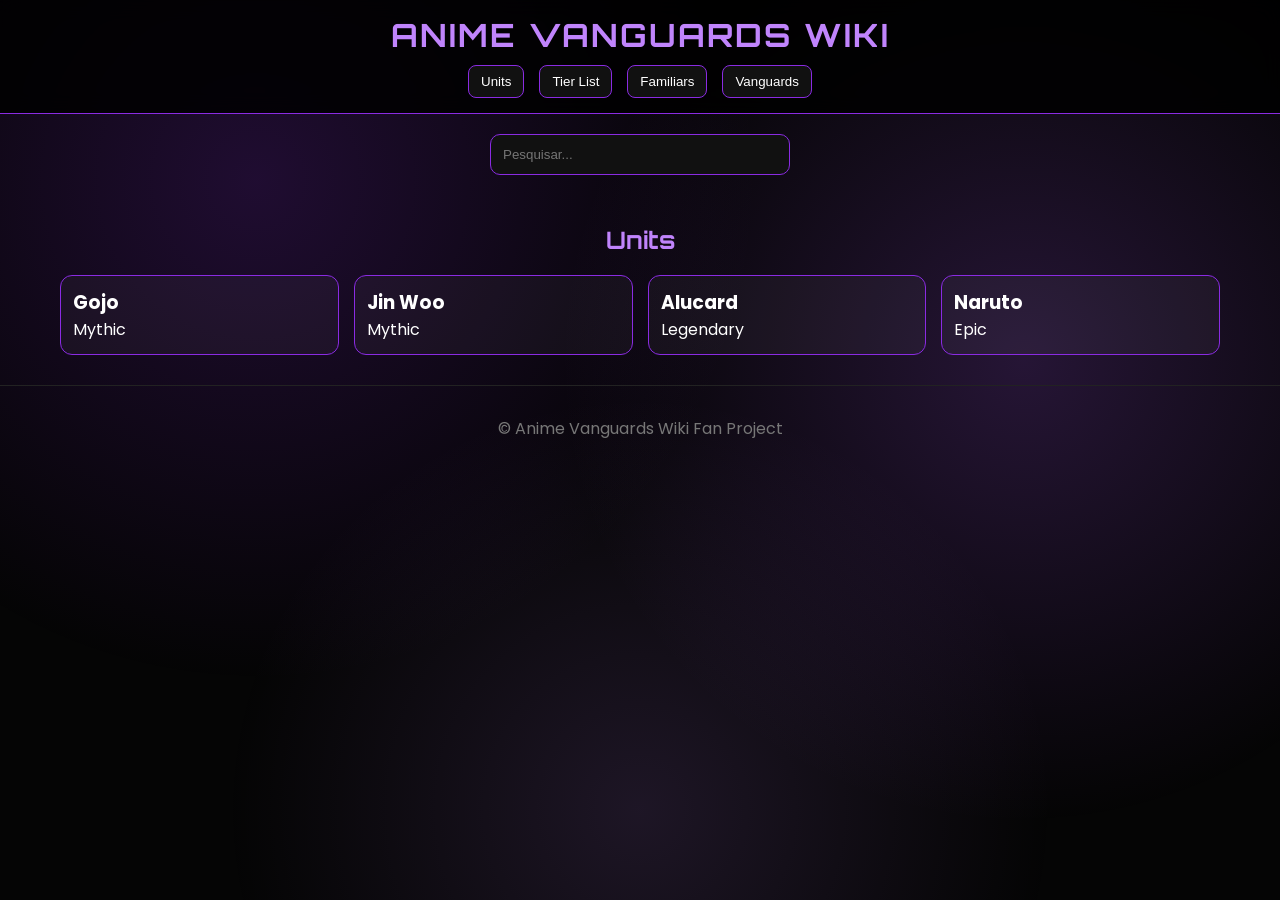
<file: index.html>
<!DOCTYPE html>
<html lang="pt-BR">
<head>
<meta charset="UTF-8">
<meta name="viewport" content="width=device-width, initial-scale=1.0">

<title>Anime Vanguards Wiki</title>

<link href="https://fonts.googleapis.com/css2?family=Orbitron:wght@500;700;900&family=Poppins:wght@300;400;500;600&display=swap" rel="stylesheet">

<style>
:root{
    --bg:#050505;
    --panel:#0d0d0d;
    --purple:#8A2BE2;
    --purple2:#A855F7;
    --purple3:#C084FC;
    --gray:#aaa;
}

*{
    margin:0;
    padding:0;
    box-sizing:border-box;
}

body{
    font-family:Poppins;
    background:var(--bg);
    color:white;
}

/* BACKGROUND NEON */
body::before{
    content:"";
    position:fixed;
    inset:0;
    background:
    radial-gradient(circle at 20% 20%, #8A2BE233, transparent 40%),
    radial-gradient(circle at 80% 40%, #A855F733, transparent 40%),
    radial-gradient(circle at 50% 90%, #C084FC22, transparent 40%);
    z-index:-1;
}

/* HEADER */
header{
    position:sticky;
    top:0;
    background:rgba(0,0,0,.85);
    backdrop-filter:blur(10px);
    border-bottom:1px solid #8A2BE2;
    padding:15px;
    text-align:center;
}

header h1{
    font-family:Orbitron;
    color:var(--purple3);
    letter-spacing:2px;
}

/* NAV */
nav{
    display:flex;
    justify-content:center;
    gap:15px;
    flex-wrap:wrap;
    margin-top:10px;
}

nav button{
    background:#111;
    border:1px solid #8A2BE2;
    color:white;
    padding:8px 12px;
    border-radius:8px;
    cursor:pointer;
    transition:.3s;
}

nav button:hover{
    box-shadow:0 0 15px #8A2BE2;
}

/* SEARCH */
.search-box{
    text-align:center;
    margin:20px;
}

input{
    padding:12px;
    width:300px;
    max-width:90%;
    border-radius:10px;
    border:1px solid #8A2BE2;
    background:#111;
    color:white;
}

/* SECTIONS */
.section{
    display:none;
    padding:30px 20px;
    max-width:1200px;
    margin:auto;
}

.active{
    display:block;
}

.title{
    font-family:Orbitron;
    color:var(--purple3);
    text-align:center;
    margin-bottom:20px;
}

/* GRID */
.grid{
    display:grid;
    grid-template-columns:repeat(auto-fit,minmax(220px,1fr));
    gap:15px;
}

/* CARD */
.card{
    background:rgba(255,255,255,.04);
    border:1px solid #8A2BE2;
    border-radius:12px;
    padding:12px;
    transition:.3s;
}

.card:hover{
    transform:translateY(-5px);
    box-shadow:0 0 20px #8A2BE2;
}

/* TIER LIST */
.tier{
    display:grid;
    gap:10px;
}

.tier div{
    padding:12px;
    border-radius:10px;
    font-weight:bold;
}

.splus{background:#ff0066;}
.s{background:#ff4d00;}
.a{background:#b84dff;}
.b{background:#6d28d9;}
.c{background:#333;}

/* FOOTER */
footer{
    text-align:center;
    padding:30px;
    color:#777;
    border-top:1px solid #222;
}
</style>
</head>

<body>

<header>
    <h1>ANIME VANGUARDS WIKI</h1>

    <nav>
        <button onclick="show('units')">Units</button>
        <button onclick="show('tier')">Tier List</button>
        <button onclick="show('familiars')">Familiars</button>
        <button onclick="show('vanguards')">Vanguards</button>
    </nav>
</header>

<div class="search-box">
    <input id="search" placeholder="Pesquisar...">
</div>

<!-- UNITS -->
<section id="units" class="section active">
    <h2 class="title">Units</h2>
    <div id="grid" class="grid"></div>
</section>

<!-- TIER LIST -->
<section id="tier" class="section">
    <h2 class="title">Tier List</h2>

    <div class="tier">
        <div class="splus">S+ Tier — Meta Units</div>
        <div class="s">S Tier — Strong Units</div>
        <div class="a">A Tier — Good Units</div>
        <div class="b">B Tier — Average Units</div>
        <div class="c">C Tier — Weak Units</div>
    </div>
</section>

<!-- FAMILIARS -->
<section id="familiars" class="section">
    <h2 class="title">Familiars</h2>

    <div class="grid">
        <div class="card">Fire Familiar</div>
        <div class="card">Ice Familiar</div>
        <div class="card">Shadow Familiar</div>
    </div>
</section>

<!-- VANGUARDS -->
<section id="vanguards" class="section">
    <h2 class="title">Vanguards</h2>

    <div class="grid">
        <div class="card">Vanguard Mode System</div>
        <div class="card">Advanced Units Buff</div>
        <div class="card">Special Evolutions</div>
    </div>
</section>

<footer>
    © Anime Vanguards Wiki Fan Project
</footer>

<script>
/* =========================
   DADOS
========================= */
const units = [
    {name:"Gojo", rarity:"Mythic"},
    {name:"Jin Woo", rarity:"Mythic"},
    {name:"Alucard", rarity:"Legendary"},
    {name:"Naruto", rarity:"Epic"}
];

const grid = document.getElementById("grid");
const search = document.getElementById("search");

/* RENDER UNITS */
function render(list){
    grid.innerHTML = "";

    list.forEach(u => {
        grid.innerHTML += `
        <div class="card">
            <h3>${u.name}</h3>
            <p>${u.rarity}</p>
        </div>
        `;
    });
}

render(units);

/* SEARCH */
search.addEventListener("input", () => {
    const text = search.value.toLowerCase();

    const filtered = units.filter(u =>
        u.name.toLowerCase().includes(text)
    );

    render(filtered);
});

/* NAV SYSTEM */
function show(id){
    document.querySelectorAll(".section")
    .forEach(s => s.classList.remove("active"));

    document.getElementById(id).classList.add("active");
}
</script>

</body>
</html>
</file>
